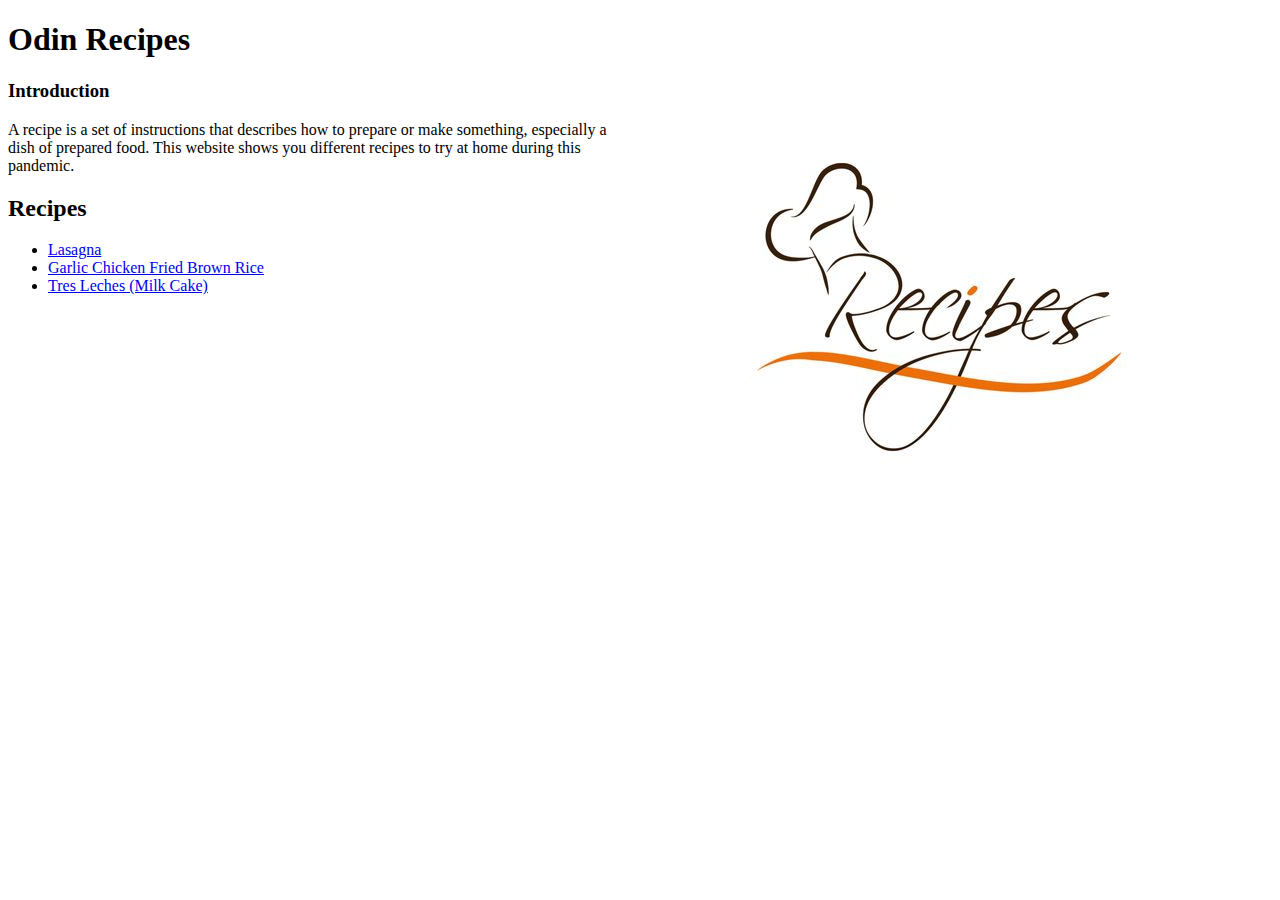
<file: index.html>
<!DOCTYPE html>
<html lang=en>
  <head>
    <meta charset="UTF=8">
      <link rel="stylesheet" href="styles.css">
      <title>First Project</title>
  </head>
<body>
  <h1>Odin Recipes</h1>
  <img src="images/logo.jpg" alt="Logo recipe" align="right">
  <h3>Introduction</h3>
  <p>A recipe is a set of instructions that describes how to prepare or make something, especially a dish of prepared food. This website shows you different recipes to try at home during this pandemic.</p>
  <h2>Recipes</h2>
  <ul>
    <li><a href="recipes/lasagna.html">Lasagna</a></li>
    <li><a href="recipes/garlicrice.html">Garlic Chicken Fried Brown Rice</a></li>
    <li><a href="recipes/cake.html">Tres Leches (Milk Cake)</a></li>
</body>
</html>
</file>
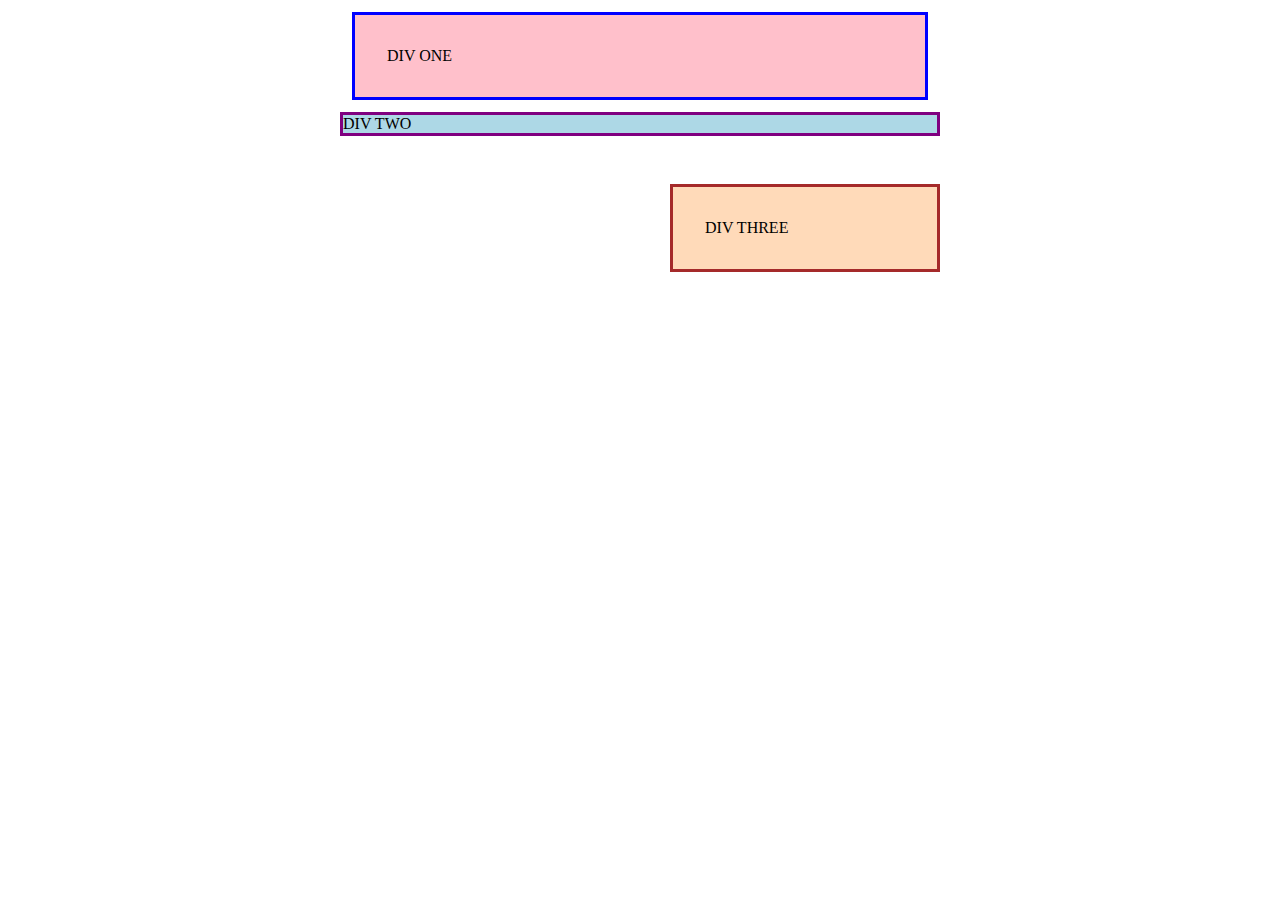
<file: margin-and-padding/practice1/index.html>
<!DOCTYPE html>
<html lang="en">
  <head>
    <meta charset="UTF-8">
    <meta http-equiv="X-UA-Compatible" content="IE=edge">
    <meta name="viewport" content="width=device-width, initial-scale=1.0">
    <title>Margin and Padding exercise</title>
    <link rel="stylesheet" href="styles.css">
  </head>
  <body>
    <div class="one">
      DIV ONE
    </div>
    <div class="two">
      DIV TWO
    </div>
    <div class="three">
      DIV THREE
    </div>
  </body>
</html>
</file>
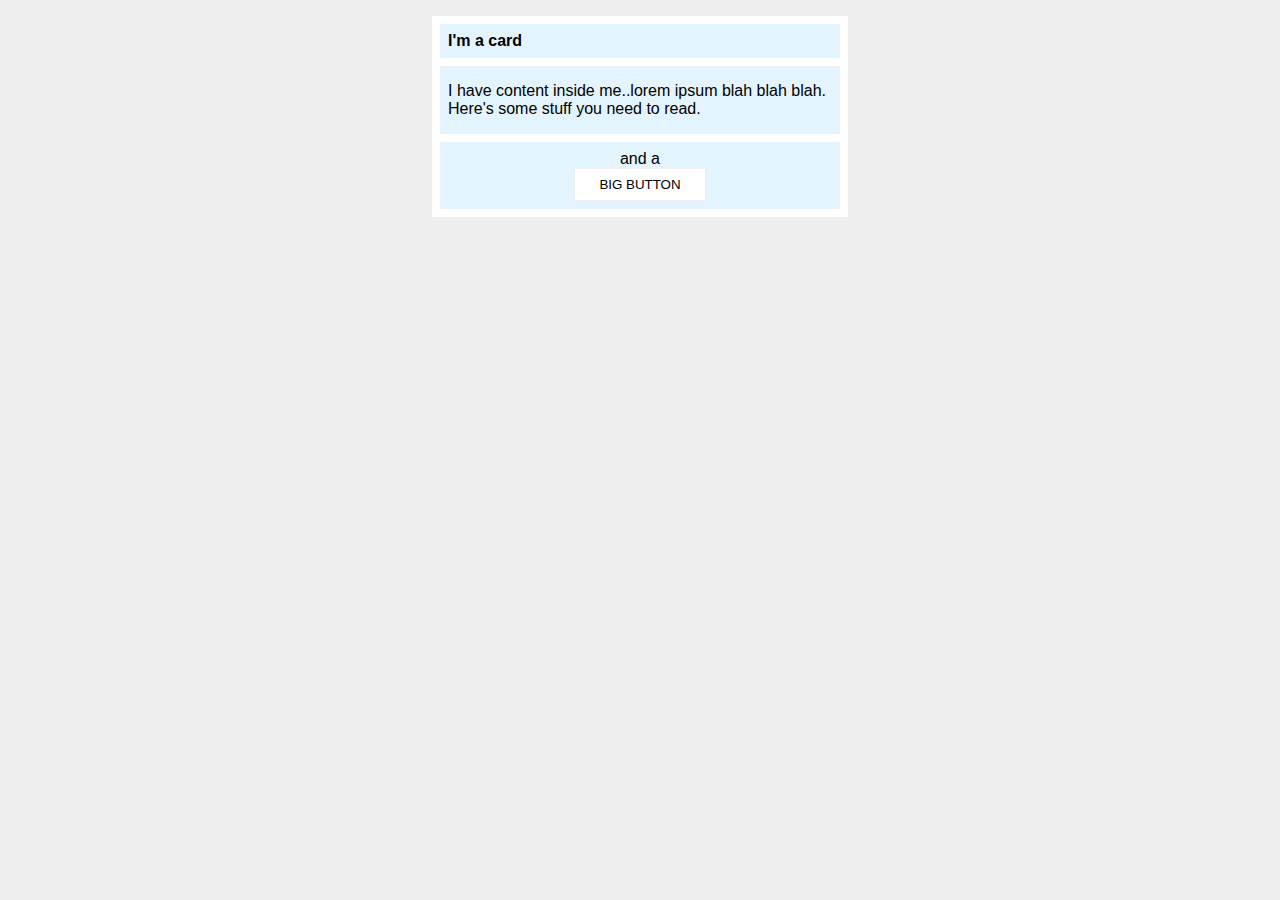
<file: margin-and-padding/practice2/index.html>
<!DOCTYPE html>
<html lang="en">
  <head>
    <meta charset="UTF-8">
    <meta http-equiv="X-UA-Compatible" content="IE=edge">
    <meta name="viewport" content="width=device-width, initial-scale=1.0">
    <title>Margin and Padding exercise 2</title>
    <link rel="stylesheet" href="styles.css">
  </head>
  <body>
    <div class="card">
      <h1 class="title">I'm a card</h1>
      <div class="content">I have content inside me..lorem ipsum blah blah blah. Here's some stuff you need to read.</div>
      <div class="button-container">and a <button>BIG BUTTON</button></div>
    </div>
  </body>
</html>
</file>
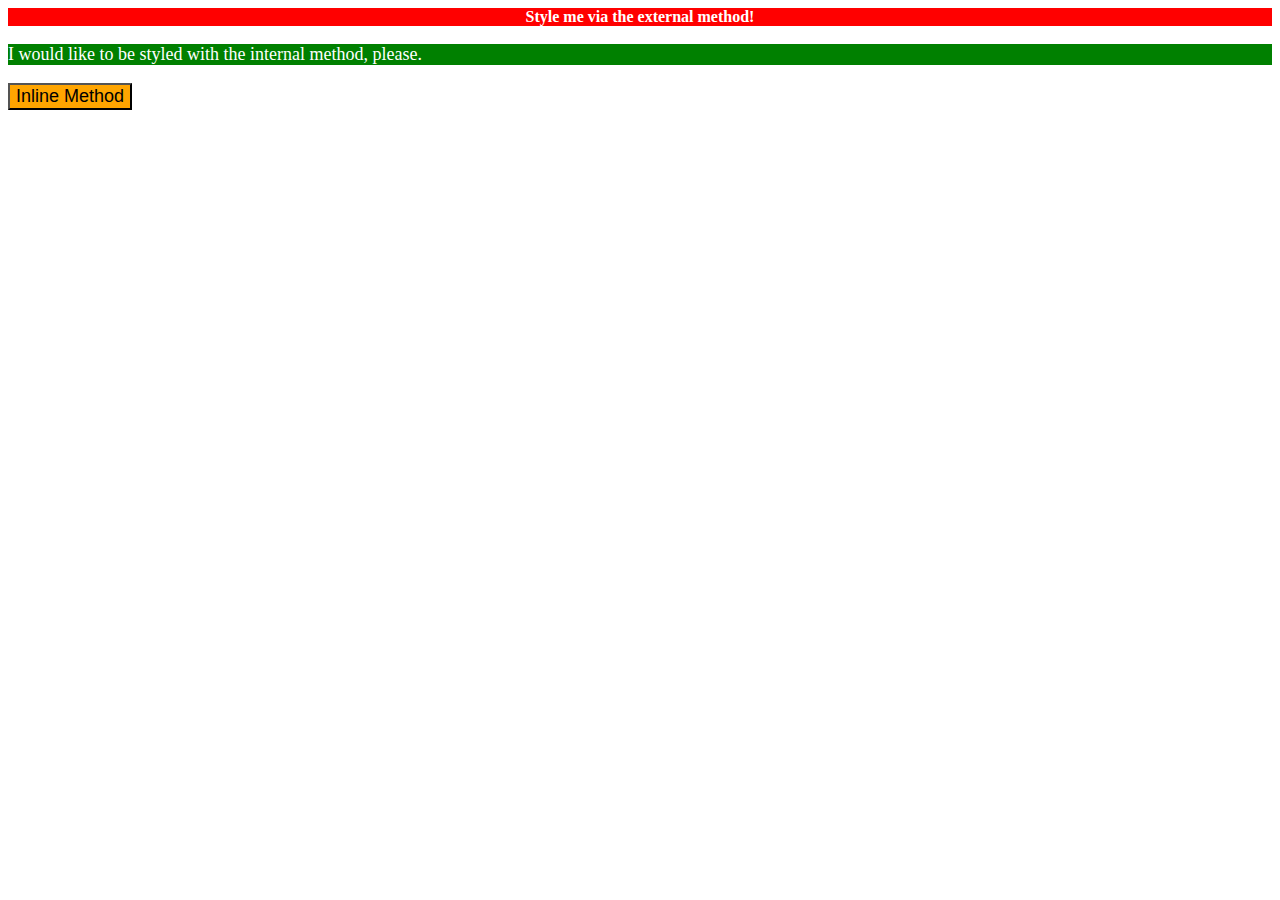
<file: practices/practice1/index.html>
<!DOCTYPE html>
<html lang=en>
  <head>
    <meta charset="UTF=8">
    <meta http-equiv="X-UA-Compatible" content="IE=edge">
    <meta name="viewport" content="width=device-width, initial-scale=1.0">
      <link rel="stylesheet" href="styles.css">
      <title>Practices</title>
      <style>
        p{
          color:white;
          background-color:green;
          font-size:18px;
        }
      </style>
  </head>
<body>
  <div>Style me via the external method!</div>
  <p>I would like to be styled with the internal method, please.</p>
  <button style="background-color:orange; font-size:18px;">Inline Method</button>
</body>
</html>
</file>
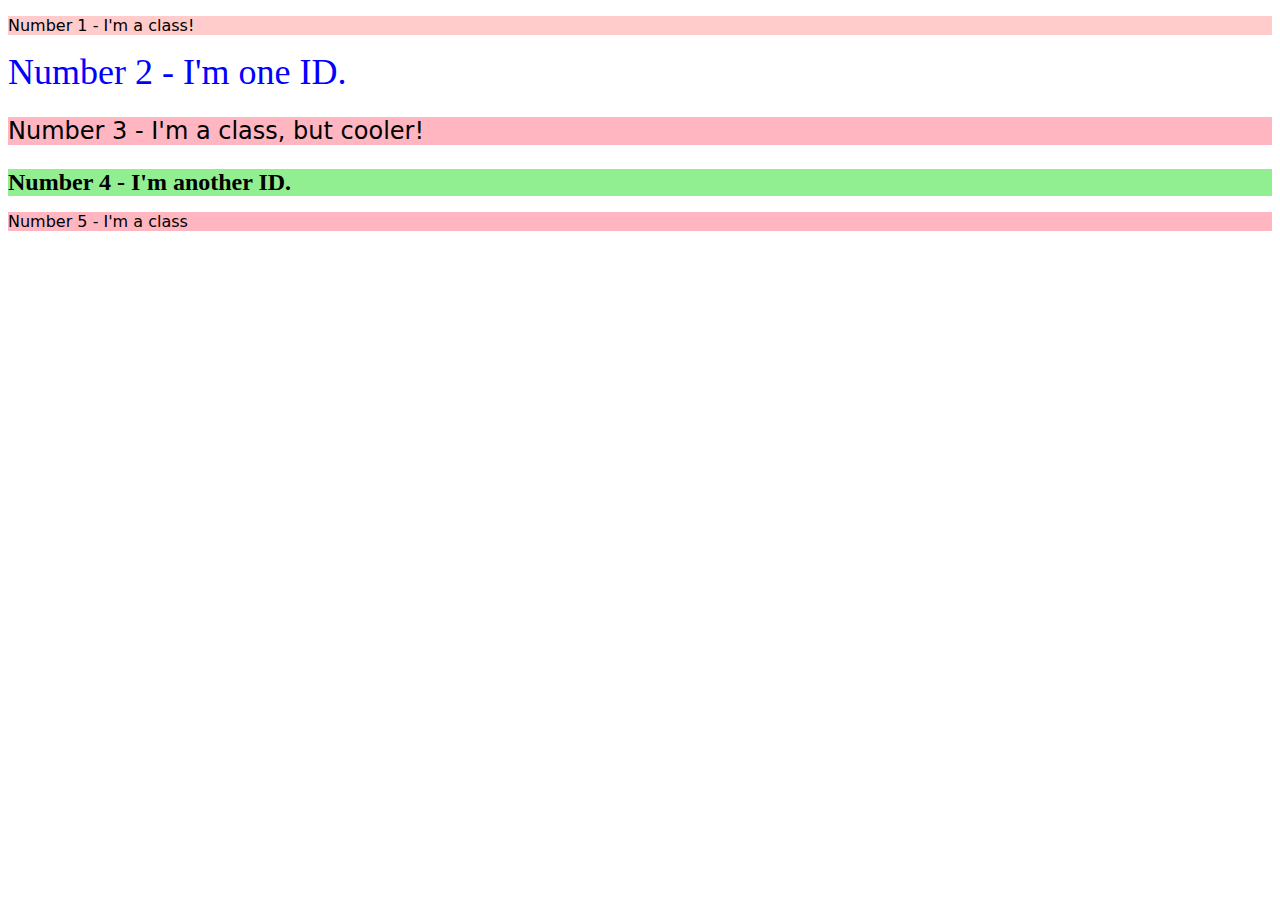
<file: practices/practice2/index.html>
<!DOCTYPE html>
<html lang=en>
  <head>
    <meta charset="UFT=8">
    <meta http-equiv="X-UA-Compatible" content="IE=edge">
    <meta name="viewport" content="width=device-width, initial-scale=1.0">
    <link rel="stylesheet" href="styles.css">
      <title>Practice 2</title>
  </head>
<body>
  <p class="font color1">Number 1 - I'm a class!</p>
  <div id="n2">Number 2 - I'm one ID.</div>
  <p class="font fontsize color">Number 3 - I'm a class, but cooler!</p>
  <div id="n4">Number 4 - I'm another ID.</div>
  <p class="font color">Number 5 - I'm a class</p>
</body>
</html>
</file>
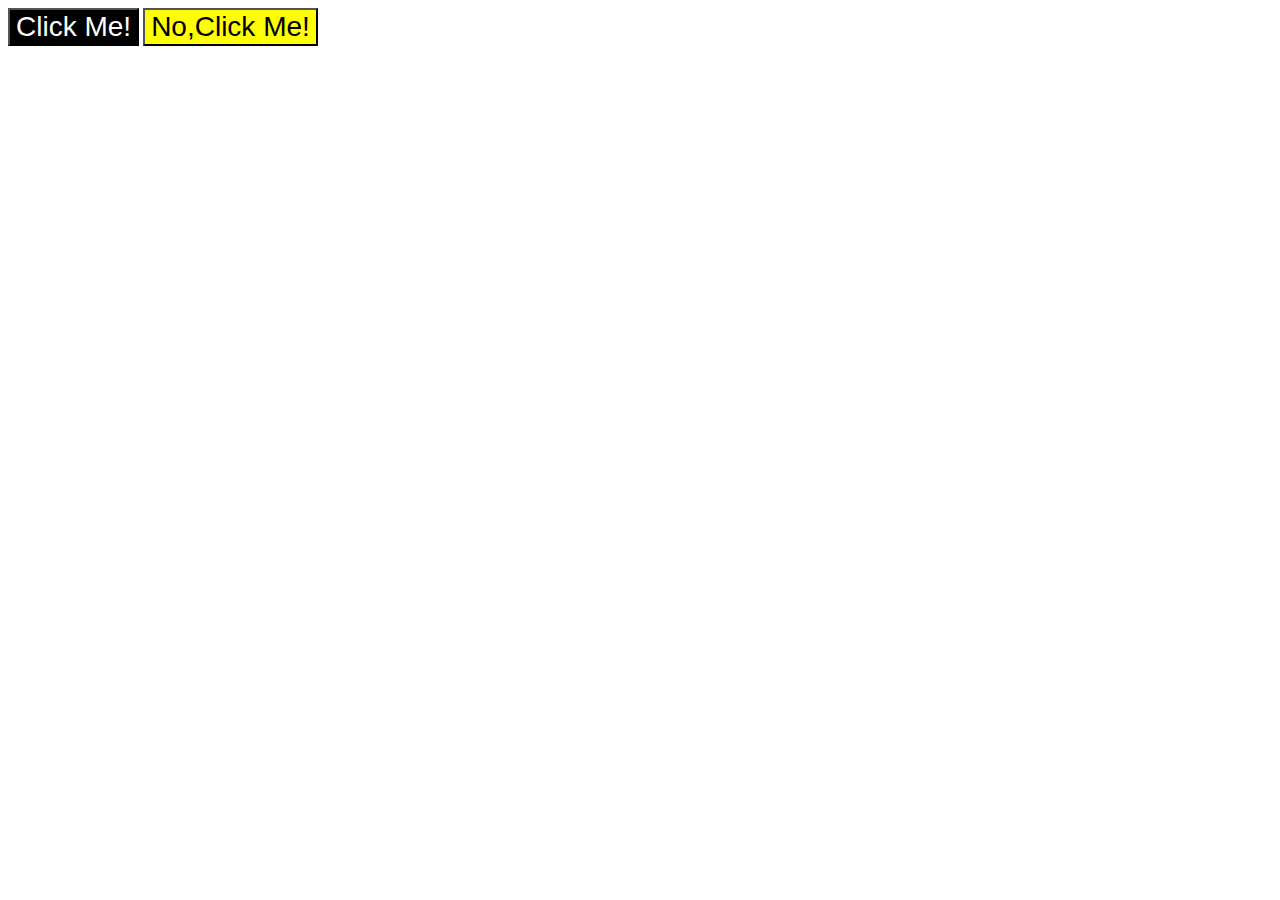
<file: practices/practice3/index.html>
<!DOCTYPE html>
<html lang=en>
  <head>
    <meta charset="UTF=8">
    <meta http-equiv="X-UA-Compatible" content="IE=edge">
    <meta name="viewport" content="width=device-width, initial-scale=1.0">
      <link rel="stylesheet" href="styles.css">
      <title>Practice 3</title>
  </head>
<body>
  <button class="b1">Click Me!</button>
  <button class="b2">No,Click Me!</button> 
</body>
</html>
</file>
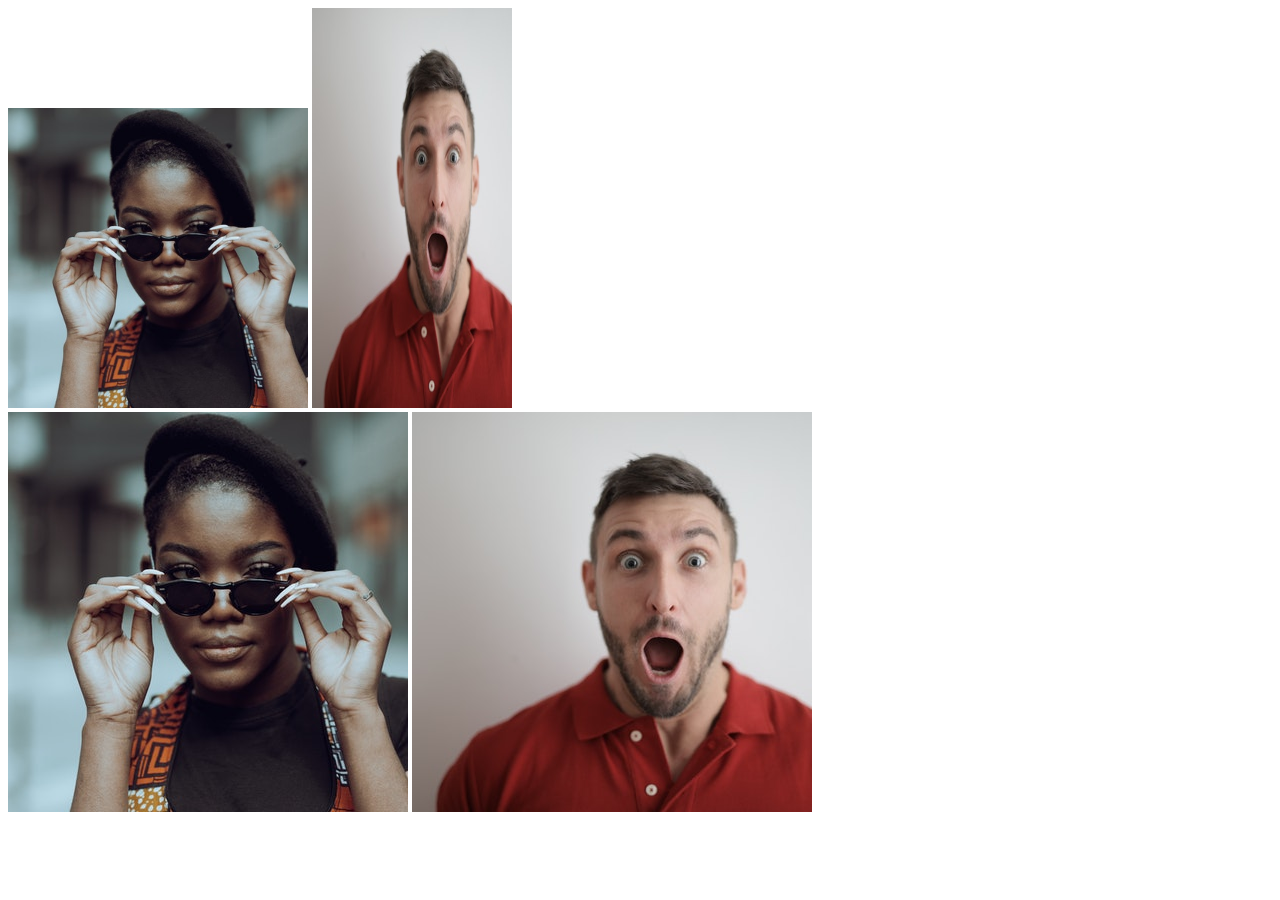
<file: practices/practice4/index.html>
<!DOCTYPE html>
<html lang=en>
  <head>
    <meta charset="UTF=8">
    <meta http-equiv="X-UA-Compatible" content="IE=edge">
    <meta name="viewport" content="width=device-width, initial-scale=1.0">
      <link rel="stylesheet" href="styles.css">
      <title>Practice 4</title>
  </head>
<body>
  <div>
    <img class="avatar proportioned" src="katho.jpg" alt="">
    <img class="avatar distorted" src="andrea.jpg" alt="">
  </div>
  <div>
    <img class="original proportioned" src="katho.jpg" alt="">
    <img class="original distorted" src="andrea.jpg" alt="">
  </div>
</body>
</html>
</file>
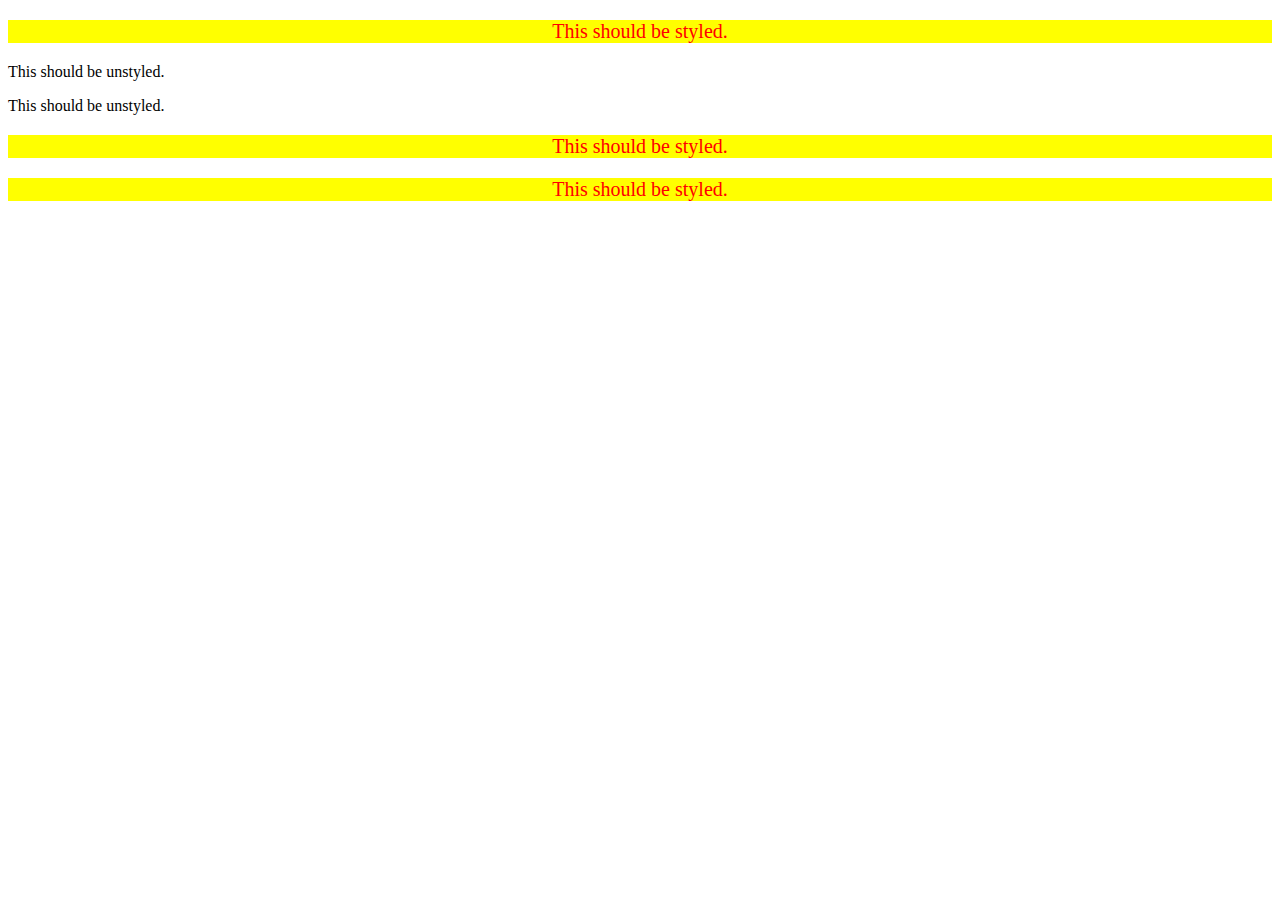
<file: practices/practice5/index.html>
<!DOCTYPE html>
<html lang=en>
  <head>
    <meta charset="UTF=8">
    <meta http-equiv="X-UA-Compatible" content="IE=edge">
    <meta name="viewport" content="width=device-width, initial-scale=1.0">
      <link rel="stylesheet" href="styles.css">
      <title>Practice 3</title>
  </head>
<body>
  <div class="container">
    <p class="text">This should be styled.</p>
  </div>
  <p class="text">This should be unstyled.</p>
  <p class="text">This should be unstyled.</p>
  <div class="container">
    <p class="text">This should be styled.</p>
    <p class="text">This should be styled.</p>
  </div>
</body>
</html>
</file>
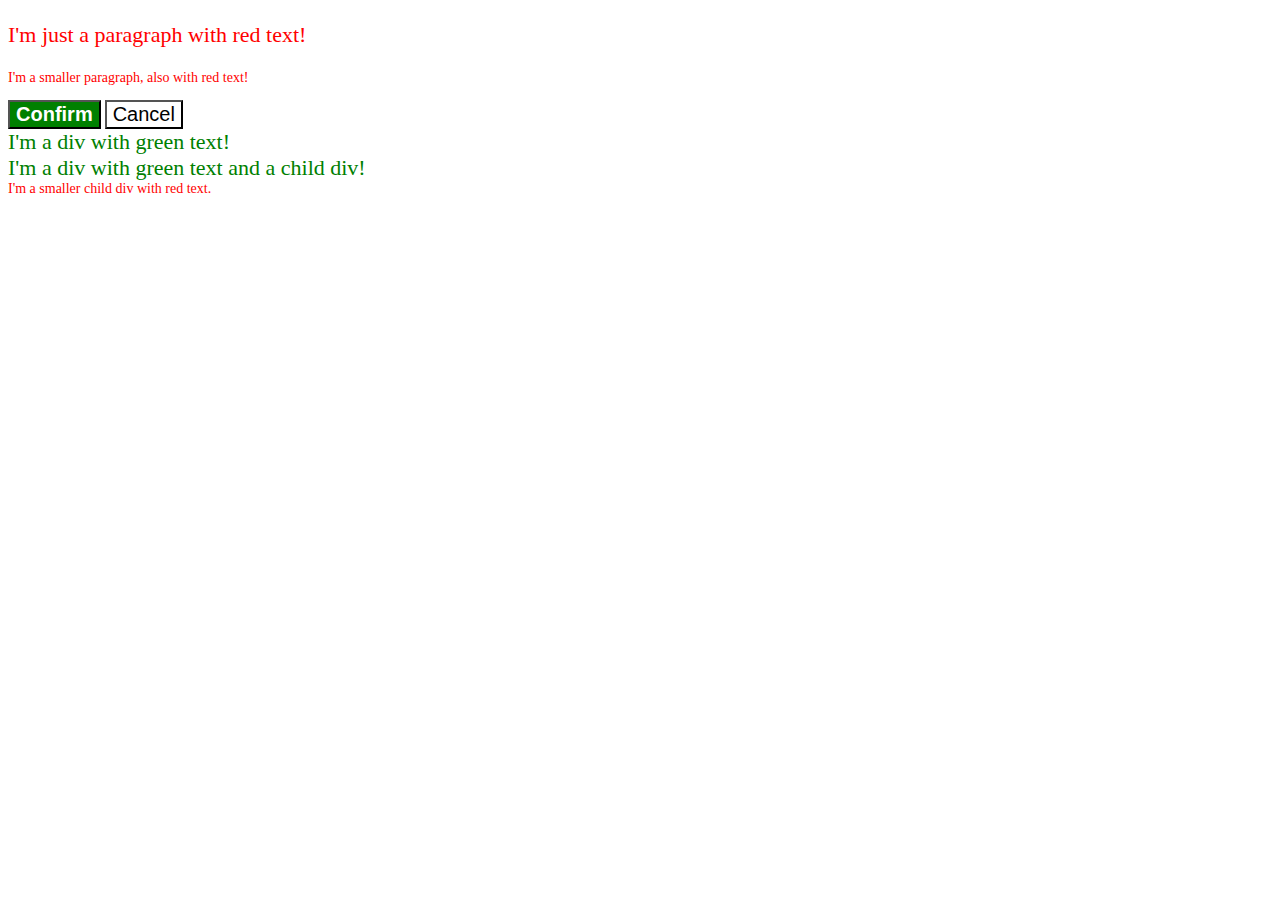
<file: practices/practice6/index.html>
<!DOCTYPE html>
<html lang="en">
  <head>
    <meta charset="UTF-8">
    <meta http-equiv="X-UA-Compatible" content="IE=edge">
    <meta name="viewport" content="width=device-width, initial-scale=1.0">
    <title>Practice 6</title>
    <link rel="stylesheet" href="styles.css">
  </head>
  <body>
    <p class="para">I'm just a paragraph with red text!</p>
    <p class="para small-para">I'm a smaller paragraph, also with red text!</p>

    <button id="confirm-button" class="button confirm">Confirm</button>
    <button id="cancel-button" class="button cancel">Cancel</button>

    <div class="text">I'm a div with green text!</div>
    <div class="text">I'm a div with green text and a child div!
      <div class="text child">I'm a smaller child div with red text.</div>
    </div>
  </body>
</html>
</file>
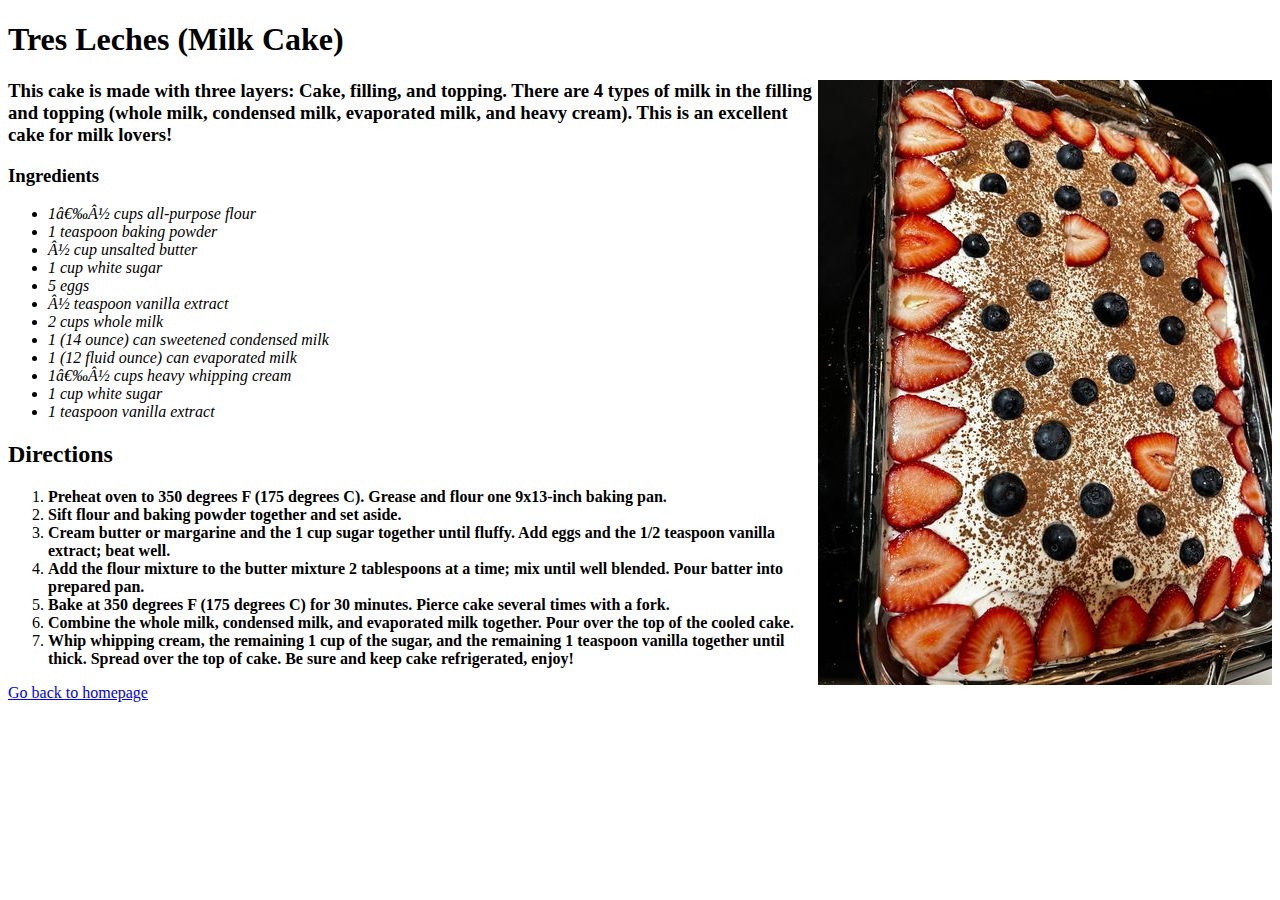
<file: recipes/cake.html>
<!DOCTYPE html>
<html lang=en>
  <head>
    <meta charset="UTF=8">
      <title>Tres Leches (Milk Cake)</title>
  </head>
<body>
  <h1>Tres Leches (Milk Cake)</h1>
  <img src="../images/cake.jpg" alt="Tres Leches (Milk Cake)" align="right">
  <h3>This cake is made with three layers: Cake, filling, and topping. There are 4 types of milk in the filling and topping (whole milk, condensed milk, evaporated milk, and heavy cream). This is an excellent cake for milk lovers!</h3>
  <h3>Ingredients</h3>
  <ul>
    <li><em>1 ½ cups all-purpose flour</em></li>
    <li><em>1 teaspoon baking powder</em></li>
    <li><em>½ cup unsalted butter</em></li>
    <li><em>1 cup white sugar</em></li>
    <li><em>5 eggs</em></li>
    <li><em>½ teaspoon vanilla extract</em></li>
    <li><em>2 cups whole milk</em></li>
    <li><em>1 (14 ounce) can sweetened condensed milk</em></li>
    <li><em>1 (12 fluid ounce) can evaporated milk</em></li>
    <li><em>1 ½ cups heavy whipping cream</em></li>
    <li><em>1 cup white sugar</em></li>
    <li><em>1 teaspoon vanilla extract</em></li>
  </ul>
  <h2>Directions</h2>
  <ol>
    <li><strong>Preheat oven to 350 degrees F (175 degrees C). Grease and flour one 9x13-inch baking pan.</strong></li>
    <li><strong>Sift flour and baking powder together and set aside.</strong></li>
    <li><strong>Cream butter or margarine and the 1 cup sugar together until fluffy. Add eggs and the 1/2 teaspoon vanilla extract; beat well.</strong></li>
    <li><strong>Add the flour mixture to the butter mixture 2 tablespoons at a time; mix until well blended. Pour batter into prepared pan.</strong></li>
    <li><strong>Bake at 350 degrees F (175 degrees C) for 30 minutes. Pierce cake several times with a fork.</strong></li>
    <li><strong>Combine the whole milk, condensed milk, and evaporated milk together. Pour over the top of the cooled cake.</strong></li>
    <li><strong>Whip whipping cream, the remaining 1 cup of the sugar, and the remaining 1 teaspoon vanilla together until thick. Spread over the top of cake. Be sure and keep cake refrigerated, enjoy!</strong></li>
    </ol>
    <a href="../index.html">Go back to homepage</a>
</body>
</html>
</file>
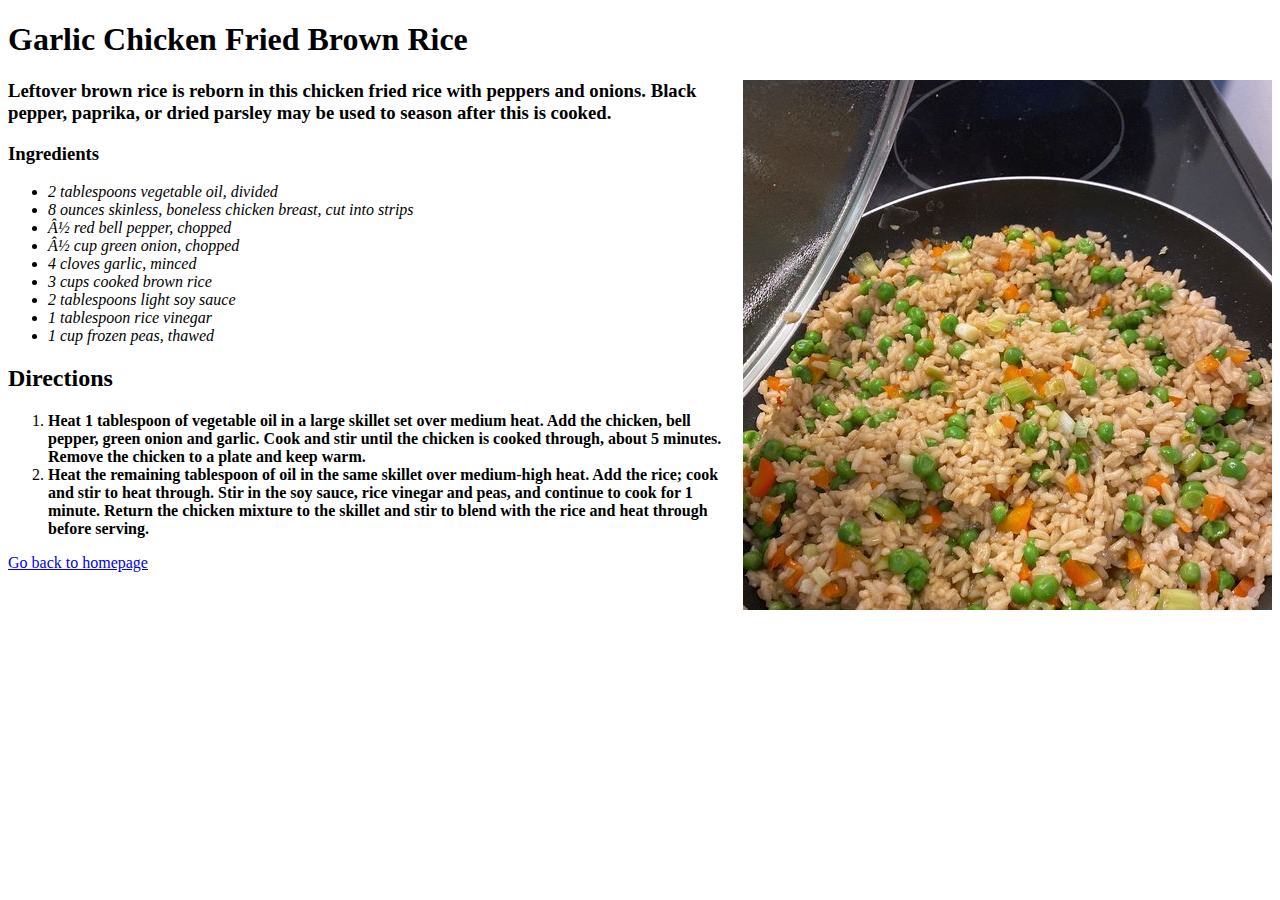
<file: recipes/garlicrice.html>
<!DOCTYPE html>
<html lang=en>
  <head>
    <meta charset="UTF=8">
      <title>Garlic Chicken Fried Brown Rice</title>
  </head>
<body>
  <h1>Garlic Chicken Fried Brown Rice</h1>
  <img src="../images/rice.jpg" alt="Garlic Chicken Fried Brown Rice" align="right">
  <h3>Leftover brown rice is reborn in this chicken fried rice with peppers and onions. Black pepper, paprika, or dried parsley may be used to season after this is cooked.</h3>
  <h3>Ingredients</h3>
  <ul>
    <li><em>2 tablespoons vegetable oil, divided</em></li>
    <li><em>8 ounces skinless, boneless chicken breast, cut into strips</em></li>
    <li><em>½ red bell pepper, chopped</em></li>
    <li><em>½ cup green onion, chopped</em></li>
    <li><em>4 cloves garlic, minced</em></li>
    <li><em>3 cups cooked brown rice</em></li>
    <li><em>2 tablespoons light soy sauce</em></li>
    <li><em>1 tablespoon rice vinegar</em></li>
    <li><em>1 cup frozen peas, thawed</em></li>
  </ul>
  <h2>Directions</h2>
  <ol>
    <li><strong>Heat 1 tablespoon of vegetable oil in a large skillet set over medium heat. Add the chicken, bell pepper, green onion and garlic. Cook and stir until the chicken is cooked through, about 5 minutes. Remove the chicken to a plate and keep warm.</strong></li>
    <li><strong>Heat the remaining tablespoon of oil in the same skillet over medium-high heat. Add the rice; cook and stir to heat through. Stir in the soy sauce, rice vinegar and peas, and continue to cook for 1 minute. Return the chicken mixture to the skillet and stir to blend with the rice and heat through before serving.</strong></li>
    </ol>
    <a href="../index.html">Go back to homepage</a>
</body>
</html>
</file>
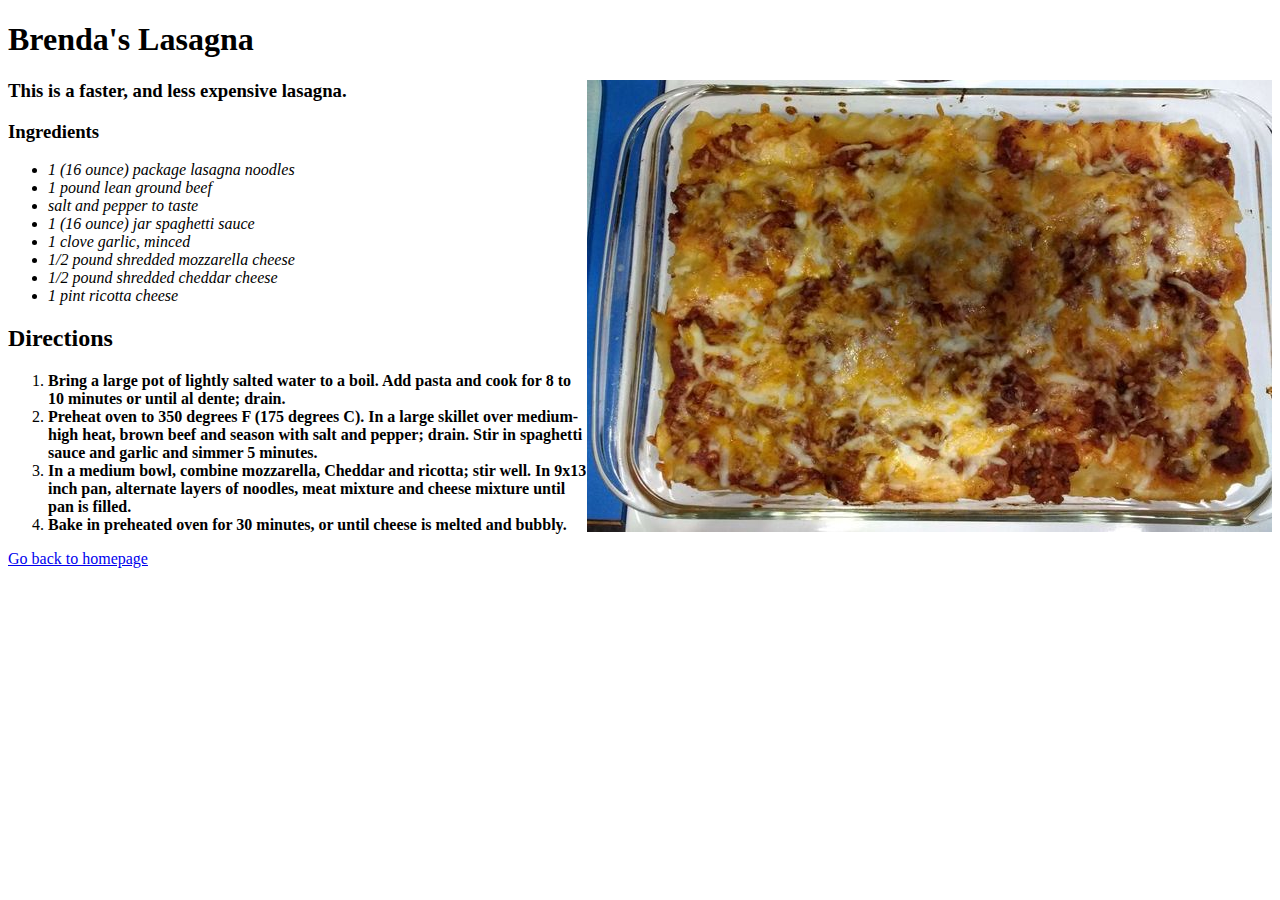
<file: recipes/lasagna.html>
<!DOCTYPE html>
<html lang=en>
  <head>
    <meta charset="UTF=8">
      <title>First Project</title>
  </head>
<body>
  <h1>Brenda's Lasagna</h1>
  <img src="../images/lasagna.jpg" alt="Brenda's Lasagna" align="right">
  <h3>This is a faster, and less expensive lasagna.</h3>
  <h3>Ingredients</h3>
    <ul>
      <li><em>1 (16 ounce) package lasagna noodles</em></li>
      <li><em>1 pound lean ground beef</em></li>
      <li><em>salt and pepper to taste</em></li>
      <li><em>1 (16 ounce) jar spaghetti sauce</em></li>
      <li><em>1 clove garlic, minced</em></li>
      <li><em>1/2 pound shredded mozzarella cheese</em></li>
      <li><em>1/2 pound shredded cheddar cheese</em></li>
      <li><em>1 pint ricotta cheese</em></li>
   </ul>
   <h2>Directions</h2>
   <ol>
     <li><strong>Bring a large pot of lightly salted water to a boil. Add pasta and cook for 8 to 10 minutes or until al dente; drain.</strong></li>
     <li><strong>Preheat oven to 350 degrees F (175 degrees C). In a large skillet over medium-high heat, brown beef and season with salt and pepper; drain. Stir in spaghetti sauce and garlic and simmer 5 minutes.</strong></li>
     <li><strong>In a medium bowl, combine mozzarella, Cheddar and ricotta; stir well. In 9x13 inch pan, alternate layers of noodles, meat mixture and cheese mixture until pan is filled.</strong></li>
     <li><strong>Bake in preheated oven for 30 minutes, or until cheese is melted and bubbly.</strong></li>
   </ol>
   <a href="../index.html">Go back to homepage</a>
</body>
</html>
</file>
<file: styles.css>
p{
color:black;
}
</file>
<file: margin-and-padding/practice1/styles.css>
body {
  max-width: 600px;
  margin: 0 auto;
}

.one {
  background: pink;
  border: 3px solid blue;
  /* CHANGE ME */
  padding: 32px;
  margin: 12px;
}

.two {
  background: lightblue;
  border: 3px solid purple;
  /* CHANGE ME */
  margin-bottom: 48px;
}

.three {
  background: peachpuff;
  border: 3px solid brown;
  width: 200px;
  /* CHANGE ME */
  padding: 32px;
  margin-left: 330px;
}
</file>
<file: margin-and-padding/practice2/styles.css>
body {
  background: #eee;
  font-family: sans-serif;
}

.card {
  width: 400px;
  background: #fff;
  margin: 16px auto;
  padding:8px;
}

.title {
  background: #e3f4ff;
  margin-top:0px;
  margin-bottom:8px;
  font-size:16px;
  padding:8px;
}

.content {
  background: #e3f4ff;
  margin-bottom:8px;
  padding:16px 8px;
}

.button-container {
  background: #e3f4ff;
  text-align:center;
  padding:8px;
}

button {
  background: white;
  border: 1px solid #eee;
  display:block;
  margin:0 auto;
  padding:8px 24px;
}
</file>
<file: practices/practice1/styles.css>
div{
  color:white;
  background-color:red;
  font-size:32px
  width:100%;
  text-align:center;
  font-weight:bold;
}
</file>
<file: practices/practice2/styles.css>
.font{
  font-family:"Verdana","DejaVu Sans",sans-serif;
}
.fontsize{
  font-size:24px;
}
.color1{
  background-color:rgb(100%,80%,79.61%);
}
.color{
  background-color:rgb(100%,71.37%,75.69%);
}
#n2{
  color:#0000FF;
  font-size:36px;
}
#n4{
  background-color:hsl(120,73%,75%);
  font-size:24px;
  font-weight:bold;
}
</file>
<file: practices/practice3/styles.css>
.b1{
  background-color:black;
  color:white;
}
.b2{
  background-color:yellow;
}
.b1,
.b2{
  font-size:28px;
  font-family:"Helvetica","Times New Roman",sans-serif;
}
</file>
<file: practices/practice4/styles.css>
.avatar.proportioned{
  width:300px;
  height:auto:
}
.avatar.distorted{
  width:200px;
  height:400px;
}
</file>
<file: practices/practice5/styles.css>
.container .text{
  background-color:yellow;
  color:red;
  width:100;
  font-size:20px;
  text-align:center;
}
</file>
<file: practices/practice6/styles.css>
.para,
.small-para {
  color: hsl(0, 100%, 50%);
}

.small-para {
  font-size: 14px;
}

.para {
  font-size: 22px;
}

#confirm-button {
  background: green;
  color: white;
  font-weight: bold;
} 

.button {
  background-color: rgb(255, 255, 255);
  color: rgb(0, 0, 0);
  font-size: 20px;
}

.small-para,
.text.child {
  color: red;
  font-size: 14px;
}

div.text {
  color: green;
  font-size: 22px;
}
</file>
